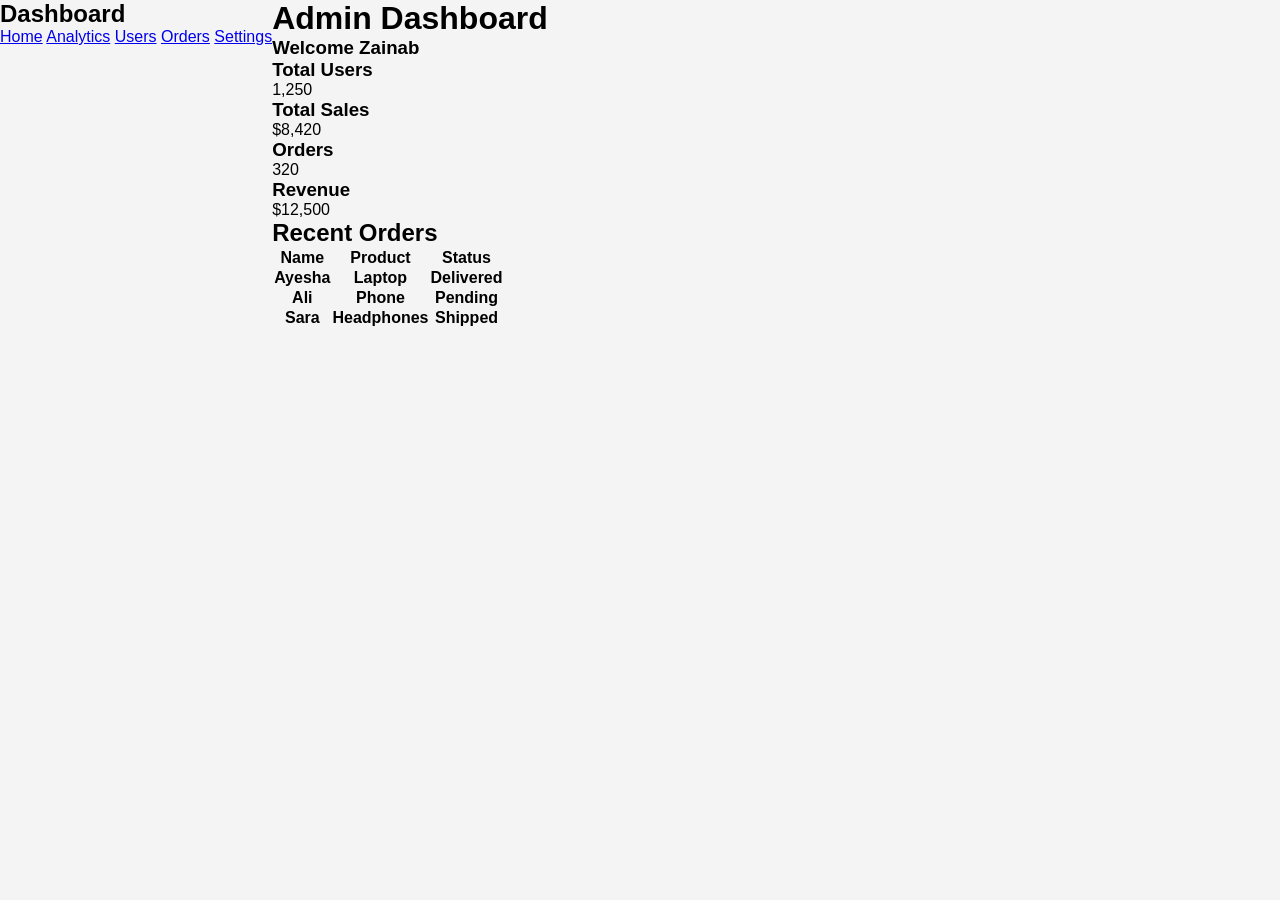
<file: admin-dashboard/index.html>
<!DOCTYPE html>
<html>
  <head>
    <title>Admin Dashboard</title>
    <style>
      *{
        margin:0;
        padding:0;
        box-sizing:border-box;
        font-family:Arial;
      }
      body{
        display:flex;
        background:#f4f4f4;
        ]
        .sidebar{
          width:220px;
          height:100vh;
          background:#111827;
          color:white;
          padding;20px;
          position:fixed;
        }
        .sidebar h2{
          margin-bottom:30px;
          color:#60a5fa;
        }
        .sidebar a{
          display:block;
          color:white;
          text-decoration:none;
          margin:15px 0;
          padding:10px;
          border-radius:8px;
        }
        .sidebar a:hover{
          background:#1f2937;
        }
        .main{
          margin-left:240px;
          padding:30px;
          width:100%;
        }
        .top{
          display:flex;
          justify-content:space-between;
          align-items:center;
          margin-bottom:30px;
        }
        .top h1{
          color:#111827;
        }
        .cards{
          display:grid;
          grid-template-columns:repeat(auto-fit,minmax(220px,1fr));
          gap:20px;
        }
        .card{
          background:white;
          padding:25px;
          border-radius:15px;
          box-shadow:0 5px 15px rgba(0,0,0,0.1);
        }
        .card h3{
          color:#6b7280;
          margin-bottom:10px;
        }
        .card p{
          font-size:28px;
          font-weight:bold;
          color:#111827;
        }
        .table{
          margin-top:40px;
          background:white;
          padding:20px;
          border-radius:15px;
          box-shadow:0 5px 15px rgba(0,0,0,0.1);
        }
        table{
          width:100%;
          border-collapse:collapse;
        }
        table th,
        table td{
          padding:15px;
          text-align:left;
          border-bottom:1px solid #ddd;
        }
        table th{
          background:#f9fafb;
        }
    </style>
  </head>
  <body>
    <div class="sidebar">
      <h2>Dashboard</h2>
      <a href="#">Home</a>
      <a href="#">Analytics</a>
      <a href="#">Users</a>
      <a href="#">Orders</a>
      <a href="#">Settings</a>
    </div>
    <div class="main">
      <div class="top">
        <h1>Admin Dashboard</h1>
        <h3>Welcome Zainab</h3>
      </div>
      <div class="cards">
        <div class="cards">
          <h3>Total Users</h3>
          <p>1,250</p>
        </div>
         <div class="cards">
          <h3>Total Sales</h3>
          <p>$8,420</p>
        </div>
         <div class="cards">
          <h3>Orders</h3>
          <p>320</p>
        </div>
         <div class="cards">
          <h3>Revenue</h3>
          <p>$12,500</p>
        </div>
      </div>
      <div class="table">
        <h2>Recent Orders</h2>
        <table>
          <tr>
            <th>Name</th>
            <th>Product</th>
            <th>Status</th>
          </tr>
          <tr>
            <th>Ayesha</th>
            <th>Laptop</th>
            <th>Delivered</th>
          </tr>
          <tr>
            <th>Ali</th>
            <th>Phone</th>
            <th>Pending</th>
          </tr>
          <tr>
            <th>Sara</th>
            <th>Headphones</th>
            <th>Shipped</th>
          </tr>
        </table
          </div>
    </div>
  </body>
</html>
</file>
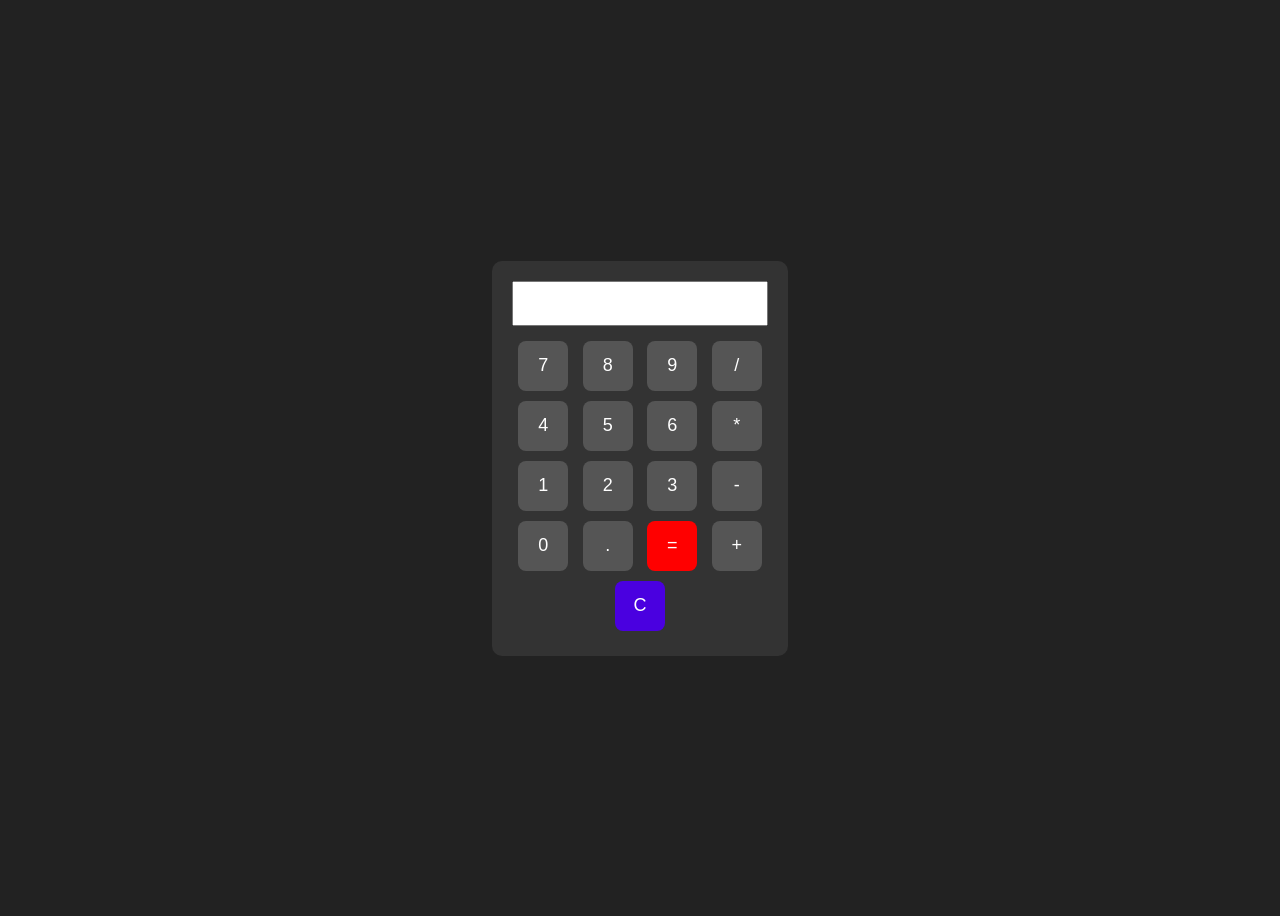
<file: calculator/index.html>
<!DOCTYPLE html>
<html>
  <head>
    <title>Calculator</title>
    <style>
      body{
        display:flex;
        justify-content:center;
        align-items:center;
        height:100vh;
        background:#222;
        font-family:Arial;
      }
      .calc{
        background:#333;
        padding:20px;
        border-radius:10px;
        text-align:center;
      }
      input{
        width:100%;
        padding:10px;
        margin-bottom:10px;
        font-size:18px;
        text-align:right;
      }
      button{
        width:50px;
        height:50px;
        margin:5px;
        font-size:18px;
        border:none;
        border-radius:8px;
        cursor:pointer;
      }
      .btn{
        background:#555;
        color:white;
      }
      .equal{
        background:red;
        color:white;
      }
      .clear{
        background:#4a00e0;
        color:white;
      }
    </style>
  </head>
  <body>
    <div class="calc">
      <input id="result" readonly>
      <br>
      <button class="btn" onclick="calc('7')">7</button>
      <button class="btn" onclick="calc('8')">8</button>
      <button class="btn" onclick="calc('9')">9</button>
      <button class="btn" onclick="calc('/')">/</button>
      <br>
      <button class="btn" onclick="calc('4')">4</button>
      <button class="btn" onclick="calc('5')">5</button>
      <button class="btn" onclick="calc('6')">6</button>
      <button class="btn" onclick="calc('*')">*</button>
      <br>
      <button class="btn" onclick="calc('1')">1</button>
      <button class="btn" onclick="calc('2')">2</button>
      <button class="btn" onclick="calc('3')">3</button>
      <button class="btn" onclick="calc('-')">-</button>
      <br>
      <button class="btn" onclick="calc('0')">0</button>
      <button class="btn" onclick="calc('.')">.</button>
      <button class="equal" onclick="equal()">=</button>
      <button class="btn" onclick="calc('+')">+</button>
      <br>
      <button class="clear" onclick="clearResult()">C</button>
    </div>
    <script>
      function calc(val){
        document.getElementById("result").value +=val;
      }
      function equal(){
        let x = document.getElementById("result").value;
        document.getElementById("result").value = eval(x);
      }
      function clearResult(){
        document.getElementById("result").value ="";
      }
    </script>
  </body>
</html>
</file>
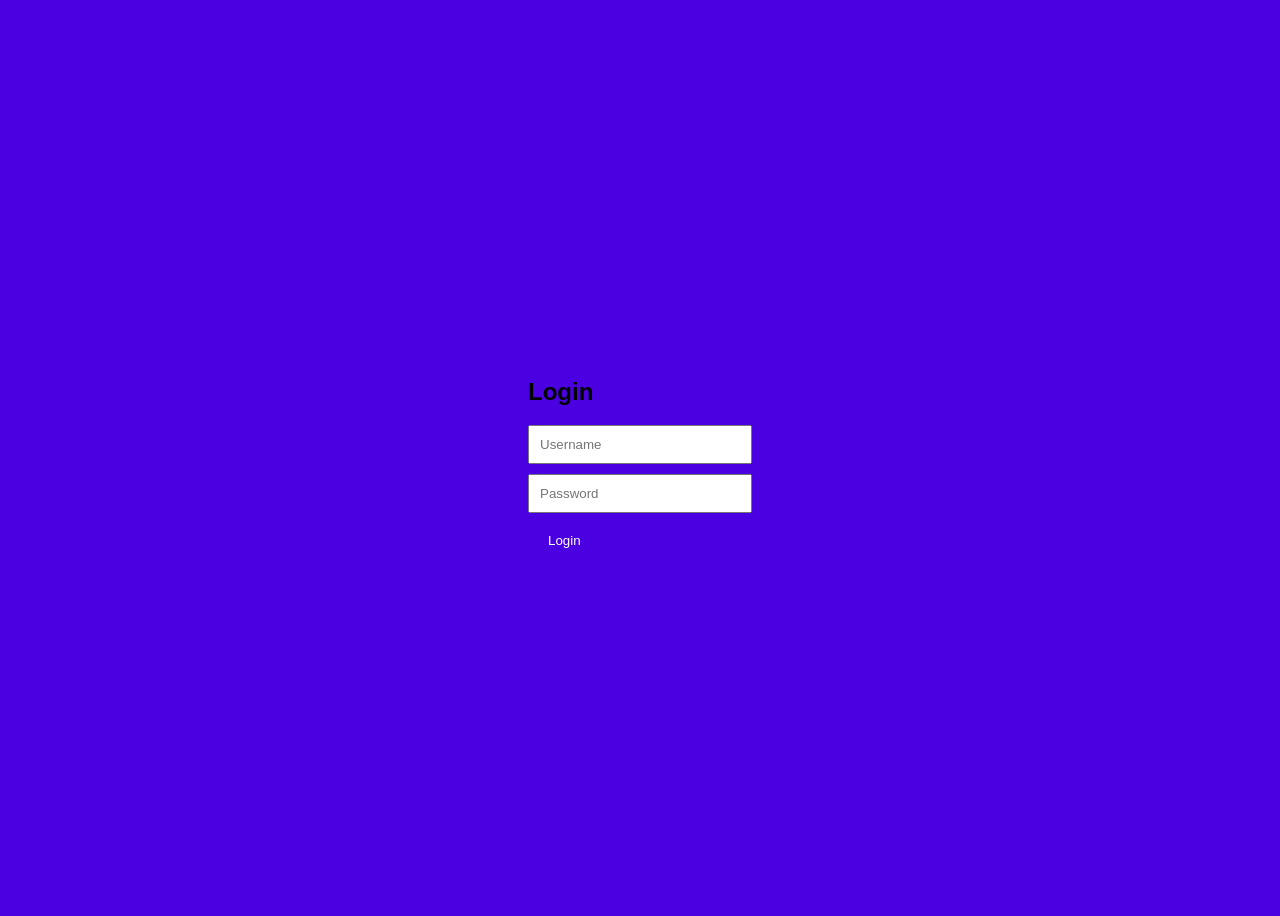
<file: login-page/index.html>
<!DOCTYPE html>
<html>
  <head>
    <title>Login</title>
    <link rel="stylesheet" href="style.css">
  </head>
<body>
<div class="login-box">
  <h2>Login</h2>
  <input type="text" placeholder="Username">
  <input type="password" placeholder="Password">
  <button>Login</button>
</div>
</body>
</html>
</file>
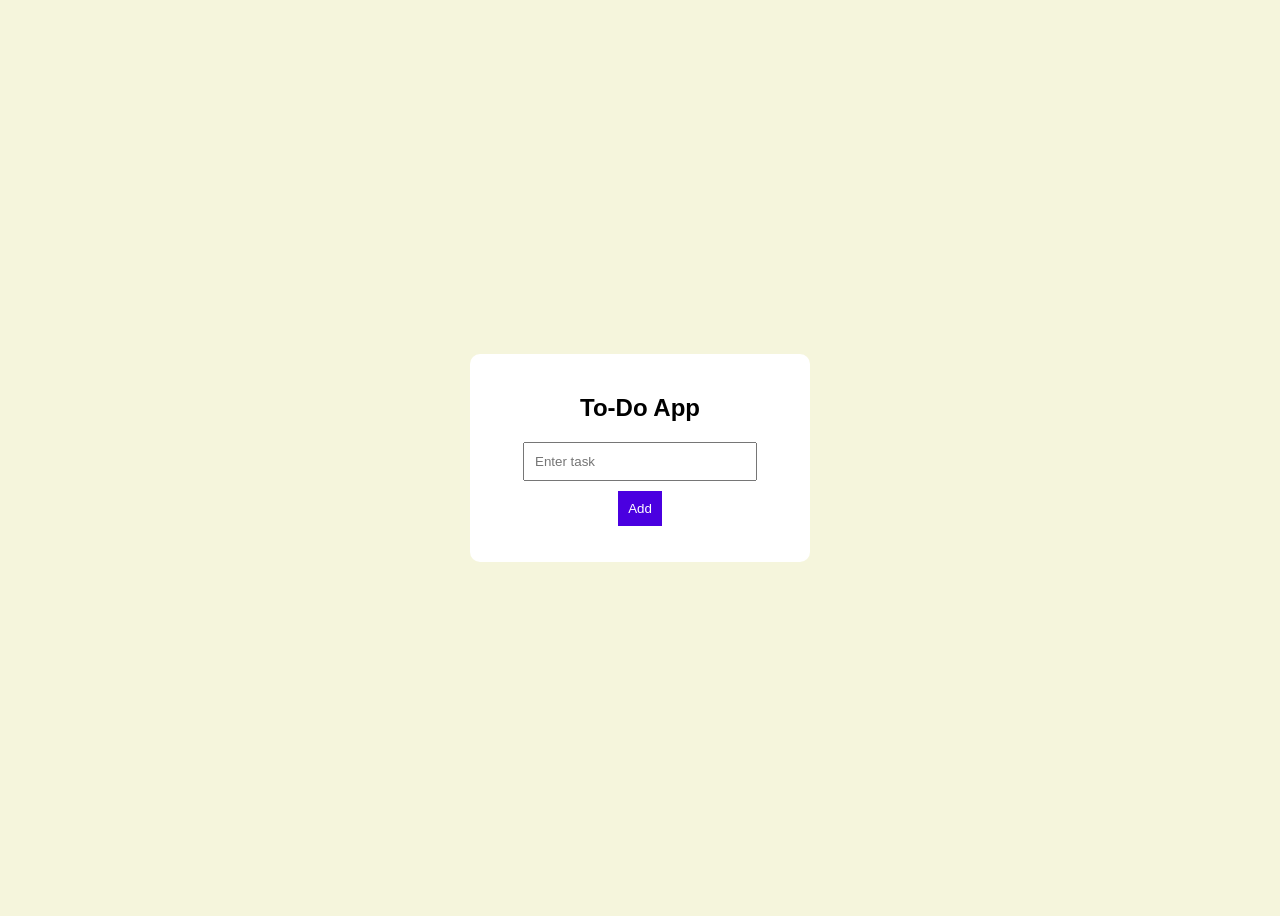
<file: todo-app/index.html>
<!DOCTYPE html>
<html>
  <head>
    <title>To-Do App</title>
    <style>
      body{
        font-family:Arial;
        background:#f5f5dc;
        display:flex;
        justify-content:center;
        align-items:center;
        height:100vh;
      }
      .box{
        background:white;
        padding:20px;
        border-radius:10px;
        width:300px;
        text-align:center;
      }
      input{
        padding:10px;
        width:70%;
      }
      button{
        padding:10px;
        margin-top:10px;
        background:#4a00e0;
        color:white;
        border:none;
      }
      li{
        text-align:left;
        margin:5px 0;
        cursor:pointer;
      }
    </style>
  </head>
  <body>
    <div class="box">
      <h2>To-Do App</h2>
      <input id="task" placeholder="Enter task">
      <br>
      <button onclick="addTask()">Add</button>
      <ul id="list"></ul>
    </div>
    <script>
     function addTask(){
       let task = document.getElementById("task").value;
       if(task === ""){
         alert("Enter something!");
         return;
       }
       let li = document.createElement("li");
       li.innerText = task;
       li.onclick = function(){
         li.style.textDecoration = "line-through;
       }
       document.getElementById("list").appendChild(li);
       document.getElementById("task).value="";
    </script>
  </body>
</html>
</file>
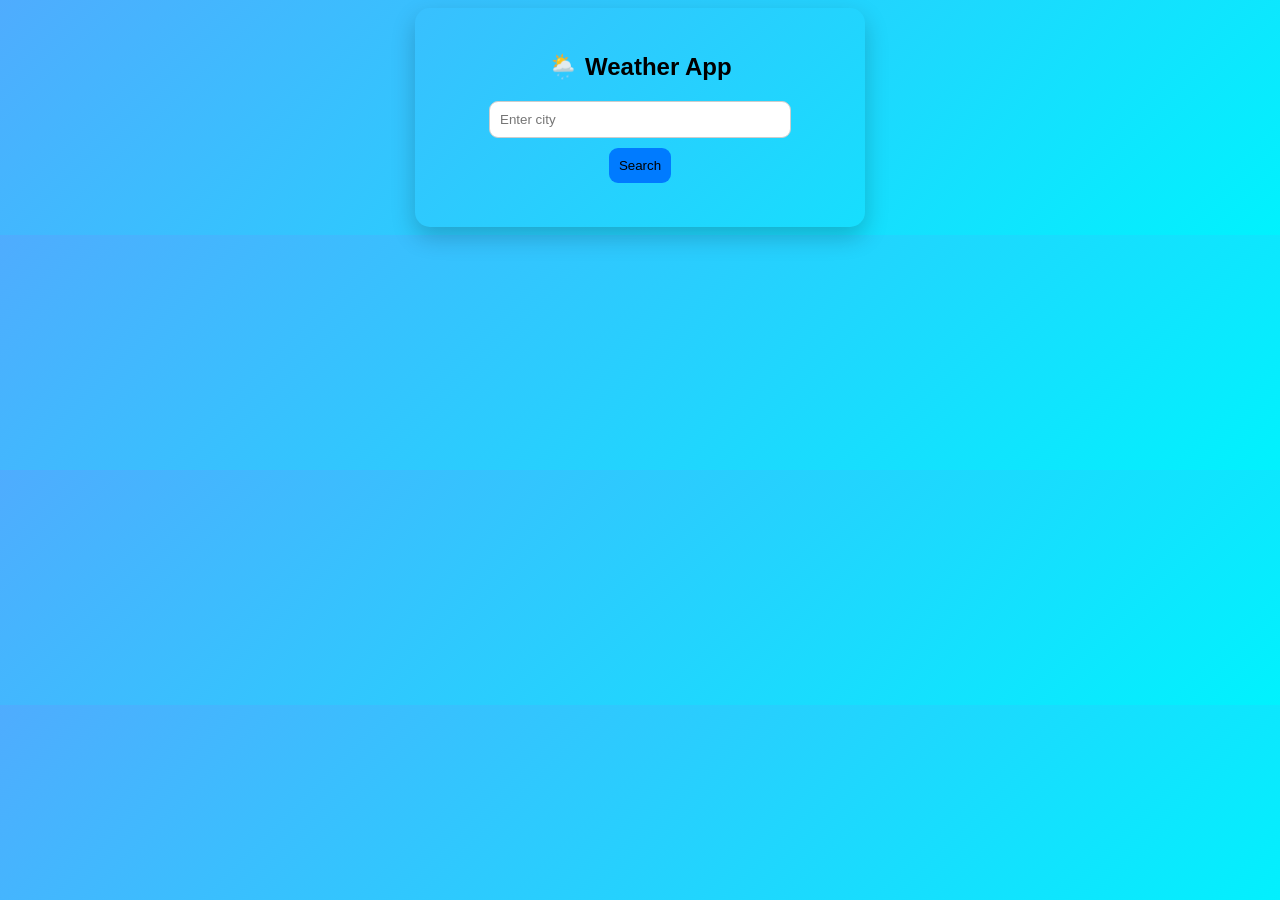
<file: weather-app/index.html>
<!DOCTYPE html>
<html>
  <head>
    <title>Weather App</title>
    <style>
      body{
        font-family: Arial;
        background: linear-gradient(135deg,#4facfe,#00f2fe);
        display:flex;
        justify-content:center;
        align-items:center;
        height:300vh
        margin:0;
      }
      .box{
        background:beigh;
        padding:25px;
        border-radius:15px;
        text-align:center;
        width:400px;
        box-shadow:0 10px 25px rgba(0,0,0,0.2);
      }
      input{
        padding:10px;
        width:70%;
        border-radius:9px;
        border:1px solid #ccc;
      }
      button{
        padding:10px;
        margin-top:10px;
        background:#007bff;
        color:hot-pink;
        border:none;
        border-radius:9px;
        cursor:pointer;
      }
      h3{
        margin-top:15px;
      }
    </style>
  </head>
  <body>
    <div class="box">
      <h2>🌦️ Weather App</h2>
      <input id="city" placeholder="Enter city">
      <br>
      <button onclick="getWeather()">Search</button>
      <h3 id="result"></h3>
    </div>
    <script>
      async function getWeather(){
        let city = document.getElementById("city").value;
        if(city === ""){
          alert("Enter city name!");
          return;
        }
        let url = "https://api.openweather.org/data/2.5/weather?q=" + city + "&units=metric&appid=9134c74cebb49226bbadde8bc67321b2";
        let res = await fetch(url);
        let data = await res.json();
        if(data.cod == "404"){
          document.getElementById("result").innerText = "City not found!";
        } else {
          document.getElementById("result").innerText=
            data.name + " 🌡️ " + data.main.temp + "ºC";
        }
      }
    </script>
  </body>
</html>
</file>
<file: login-page/style.css>
body{
  font-family: Arial;
  background:#4a00e0;
  display:flex;
  justify-content:center;
  align-items:center;
  height:100vh;
}
.login-page{
  background:white;
  padding:30px;
  border-radius:10px;
  text-align:center;
}
input{
  display:block;
  margin:10px auto;
  padding:10px;
  width:200px;
}
button{
  padding:10px 20px;
  background:#4a00e0;
  color:white;
  border:none;
}
</file>
